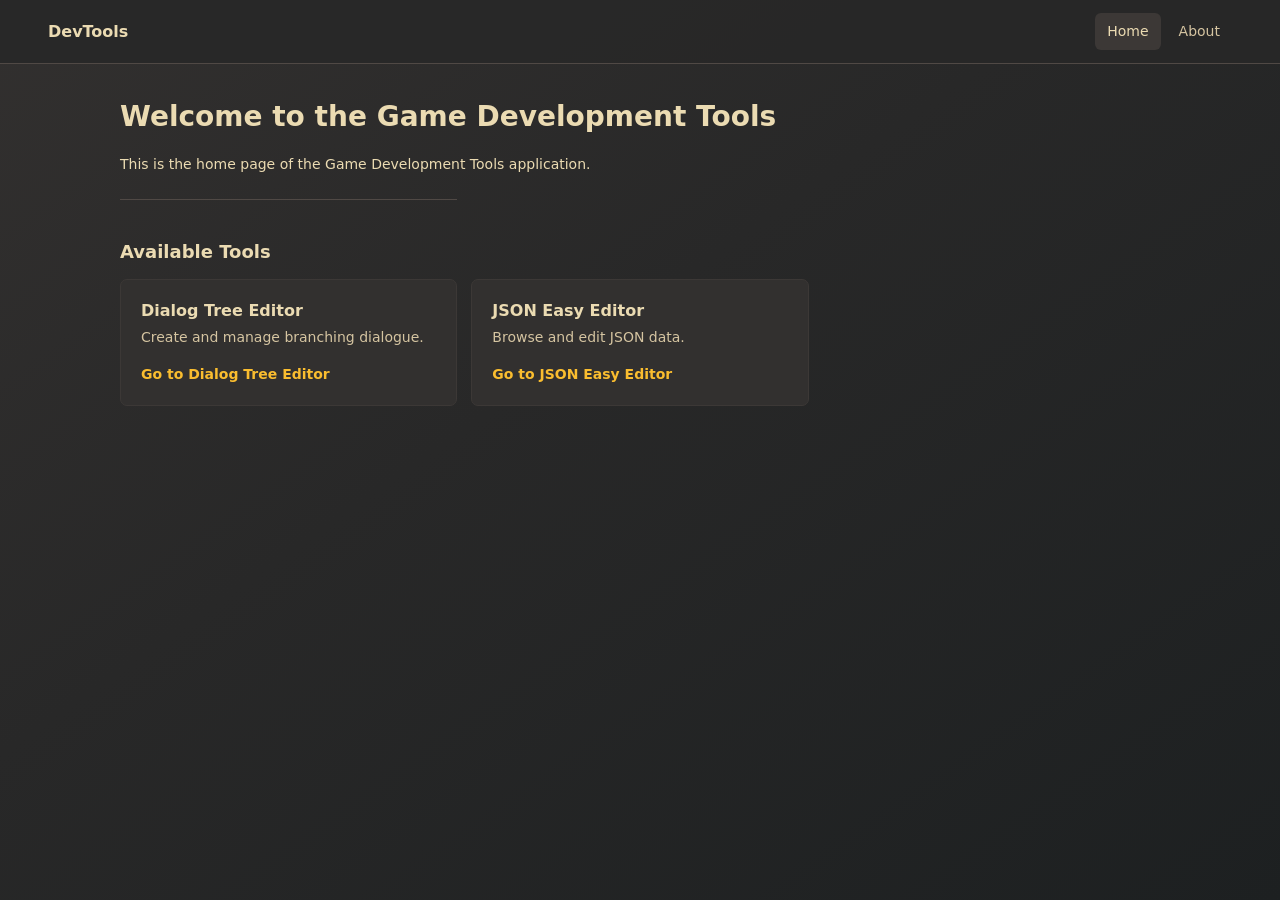
<file: public/index.html>
<!DOCTYPE html>
<html lang="en">
<head>
  <meta charset="UTF-8">
  <title>Game Development Tools</title>
  <link rel="stylesheet" href="/static/style.css">
</head>
<body>
  <nav class="navbar">
  <a href="/" class="logo">DevTools</a>
  <ul class="nav-links">
    
    <li>
      <a href="/" class="active">Home</a>
    </li>
    <li>
      <a href="/about/" class="">About</a>
    </li>
  </ul>
</nav>

  <main>
    
    <h1>Welcome to the Game Development Tools</h1>
    <p>This is the home page of the Game Development Tools application.</p>

    <div class="tool-listing">
    
    <hr>
        <h2>Available Tools</h2>
        
        <div class="tool" data-variant="new">
            <h2>Dialog Tree Editor</h2>
            <p>Create and manage branching dialogue.</p>
            <a href="/dialog/">Go to Dialog Tree Editor</a>
        </div>
        
        <div class="tool" data-variant="default">
            <h2>JSON Easy Editor</h2>
            <p>Browse and edit JSON data.</p>
            <a href="/json/">Go to JSON Easy Editor</a>
        </div>
        
    
    </div>
    

  </main>
</body>
</html>
</file>
<file: static/style.css>
:root {
  color-scheme: dark;
  --bg: #282828;
  --panel: #32302f;
  --panel-raised: #3c3836;
  --border: #504945;
  --border-soft: #3c3836;
  --text: #ebdbb2;
  --muted: #d5c4a1;
  --faint: #a89984;
  --accent: #83a598;
  --accent-bright: #fabd2f;
  --green: #b8bb26;
  --mono: "DM Mono", "SFMono-Regular", Consolas, monospace;
  --sans: "Segoe UI", "Noto Sans", system-ui, sans-serif;
}

*, *::before, *::after {
  box-sizing: border-box;
  margin: 0;
  padding: 0;
}

body {
  margin: 0;
  min-width: 0;
  min-height: 100vh;
  background: linear-gradient(145deg, #32302f 0%, var(--bg) 42%, #1d2021 100%);
  color: var(--text);
  font-family: var(--sans);
  font-size: 14px;
  line-height: 1.5;
}

button, input, textarea, select { font: inherit; }
button { color: inherit; }

.sflat-button {
  background: var(--panel-raised);
  border: 1px solid var(--border);
  color: var(--text);
  padding: 9px 14px;
  border-radius: 6px;
  cursor: pointer;
  font-weight: 600;
  transition: background-color 0.16s ease, border-color 0.16s ease, transform 0.16s ease;
}

.sflat-button:hover {
  background: #504945;
  border-color: #665c54;
}

.sflat-button:active {
  transform: translateY(1px);
}

:focus-visible {
  outline: 2px solid var(--accent-bright);
  outline-offset: 3px;
}

.stopbar {
  display: flex;
  align-items: center;
  flex-wrap: wrap;
  gap: 12px;
  min-height: 76px;
  padding: 16px clamp(18px, 4vw, 48px);
  background: rgba(40, 40, 40, 0.94);
  border-bottom: 1px solid var(--border);
}

.stopbar-title {
  margin-right: auto;
  font-size: 20px;
  font-weight: 650;
  line-height: 1.25;
}

.navbar {
  display: flex;
  align-items: center;
  justify-content: space-between;
  gap: 24px;
  min-height: 64px;
  padding: 0 clamp(18px, 4vw, 48px);
  background: rgba(40, 40, 40, 0.94);
  border-bottom: 1px solid var(--border);
}

.logo {
  color: var(--text);
  font-size: 16px;
  font-weight: 700;
  text-decoration: none;
}

.nav-links {
  display: flex;
  align-items: center;
  gap: 6px;
  list-style: none;
}

.nav-links a {
  display: block;
  padding: 8px 12px;
  border-radius: 6px;
  color: var(--muted);
  text-decoration: none;
  transition: background-color 0.16s ease, color 0.16s ease;
}

.nav-links a:hover,
.nav-links a.active {
  background: var(--panel-raised);
  color: var(--text);
}

hr {
  border: none;
  border-top: 1px solid var(--border);
  margin: 24px 0;
}

main {
  width: min(100% - 40px, 1040px);
  margin: 0 auto;
  padding: 36px 0 56px;
}

main h1 {
  margin-bottom: 20px;
  font-size: 28px;
  font-weight: 650;
  line-height: 1.2;
}

.dialoglisting,
.tool-listing {
  display: grid;
  grid-template-columns: repeat(auto-fit, minmax(min(100%, 260px), 1fr));
  gap: 14px;
}

.tool-listing > h2 {
  grid-column: 1 / -1;
  font-size: 18px;
}

.dialogitem,
.tool {
  padding: 20px;
  background: var(--panel);
  border: 1px solid var(--border-soft);
  border-radius: 7px;
  transition: border-color 0.16s ease, background-color 0.16s ease;
}

.dialogitem:hover,
.tool:hover {
  background: var(--panel-raised);
  border-color: var(--border);
}

.dialogitem h2,
.tool h2 {
  margin-bottom: 6px;
  font-size: 16px;
  line-height: 1.35;
}

.dialogitem p,
.tool p {
  margin-bottom: 16px;
  color: var(--muted);
}

.dialogitem a,
.tool a {
  color: var(--accent-bright);
  font-weight: 600;
  text-decoration: none;
}

.dialogitem a:hover,
.tool a:hover {
  text-decoration: underline;
}

@media (max-width: 520px) {
  .stopbar {
    align-items: stretch;
  }

  .stopbar-title {
    width: 100%;
  }

  .sflat-button {
    flex: 1 1 140px;
  }

  .navbar {
    align-items: flex-start;
    flex-direction: column;
    gap: 8px;
    padding-top: 14px;
    padding-bottom: 12px;
  }

  main {
    width: min(100% - 32px, 1040px);
    padding-top: 28px;
  }
}

.tool {
  outline-width: 1px;
}

.tool[data-variant="default"] {
  outline-color: #665c54;
}
.tool[data-variant="new"] {
  outline-color: #b8bb26;
}
.tool[data-variant="popular"] {
  outline-color: rgb(155, 80, 53);
}
</file>
